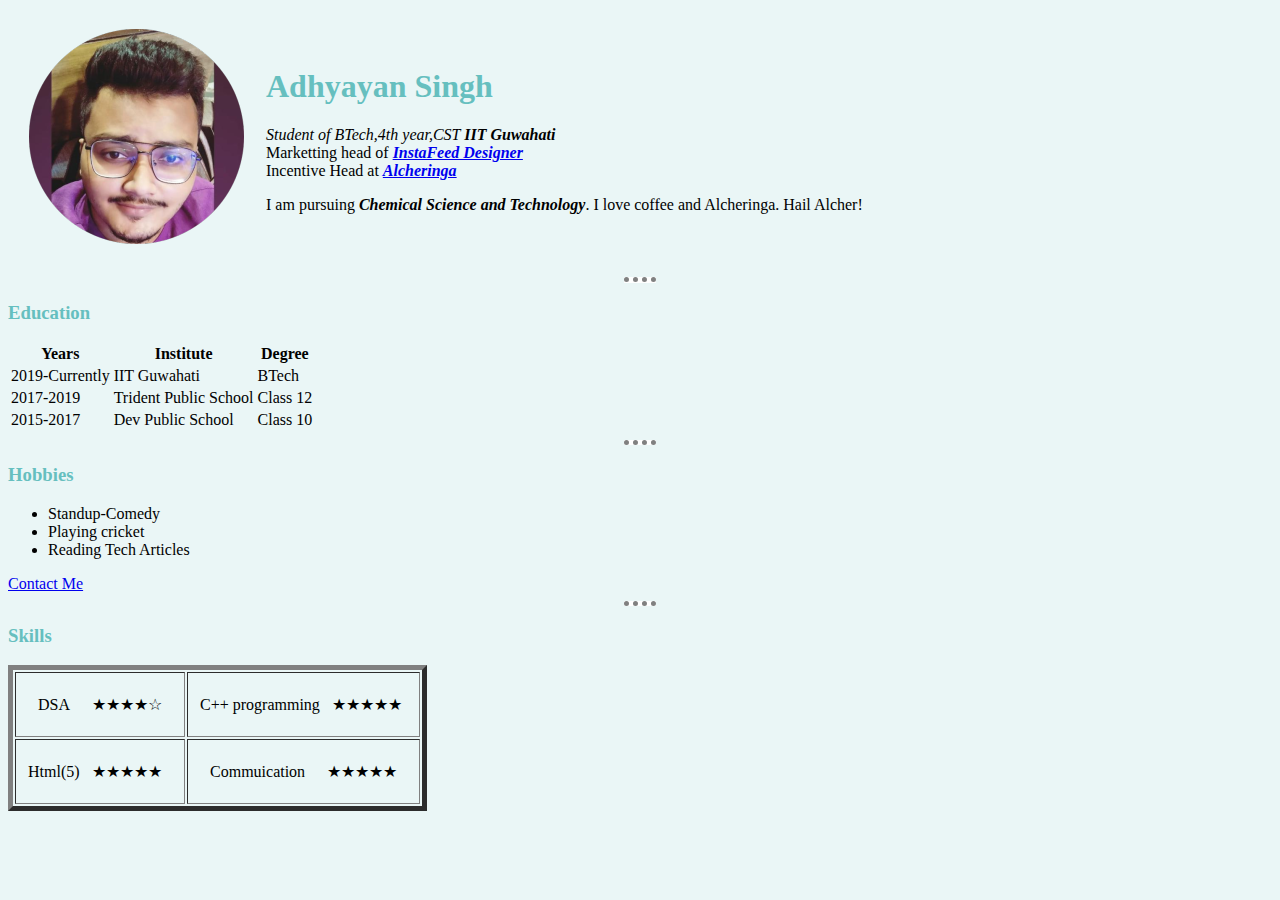
<file: index.html>
<!DOCTYPE html>
  <html lang="en" dir="ltr">

  <head>
    <meta charset="utf-8">
    <meta name="author" content="Adhyayan Singh">
    <title>♛Adhyayan's Personal Site</title>
    <link rel="stylesheet" href="css/styles.css">
  </head>

  <body>
    <table cellspacing=20>
      <tr>
        <td><img src="images/image4.png" alt="Adhyayan profile picture"></td>
        <td>
          <h1>Adhyayan Singh</h1>
          <p><em>Student of BTech,4th year,CST <strong>IIT Guwahati</strong></em><br>
            Marketting head of <em><strong><a href="https://www.instagram.com/instafeeddesigner/">InstaFeed Designer</a></strong></em><br>
            Incentive Head at <em><strong><a href="https://www.instagram.com/alcheringaiitg/">Alcheringa</a></strong></em></p>
          <p>I am pursuing <i><strong>Chemical Science and Technology</strong></i>. I love coffee and Alcheringa. Hail Alcher! </p>
        </td>
      </tr>
    </table>
    <hr size=3 noshade>
    <h3>Education</h3>
    <table>
      <thead>
        <tr>
          <th>Years</th>
          <th>Institute</th>
          <th>Degree</th>
        </tr>
      </thead>
      <tbody>
        <tr>
          <td>2019-Currently</td>
          <td>IIT Guwahati</td>
          <td>BTech</td>
        </tr>
        <tr>
          <td>2017-2019</td>
          <td> Trident Public School</td>
          <td>Class 12</td>
        </tr>
        <tr>
          <td>2015-2017</td>
          <td> Dev Public School</td>
          <td>Class 10</td>
        </tr>

      </tbody>
    </table>
    <hr noshade>
    <h3>Hobbies</h3>
    <ul>
      <li>Standup-Comedy</li>
      <li>Playing cricket</li>
      <li>Reading Tech Articles</li>
    </ul>
    <a href="contacts.html">Contact Me</a>
    <hr noshade>
    <h3>Skills</h3>
    <table border="5">
      <tr>
        <td>
          <table cellspacing=20>
            <tr>
              <td>DSA</td>
              <td>★★★★☆</td>
            </tr>
          </table>
        </td>
        <td>
          <table cellspacing=10>
            <tr>
              <td>C++ programming</td>
              <td>★★★★★</td>
            </tr>
          </table>
        </td>
      </tr>
      <tr>
        <td>
          <table cellspacing=10>
            <tr>
              <td>Html(5)</td>
              <td>★★★★★</td>
            </tr>
          </table>
        </td>
        <td>
          <table cellspacing=20>
            <tr>
              <td>Commuication</td>
              <td>★★★★★</td>
            </tr>
          </table>
        </td>
      </tr>
    </table>

  </body>

  </html>
</file>
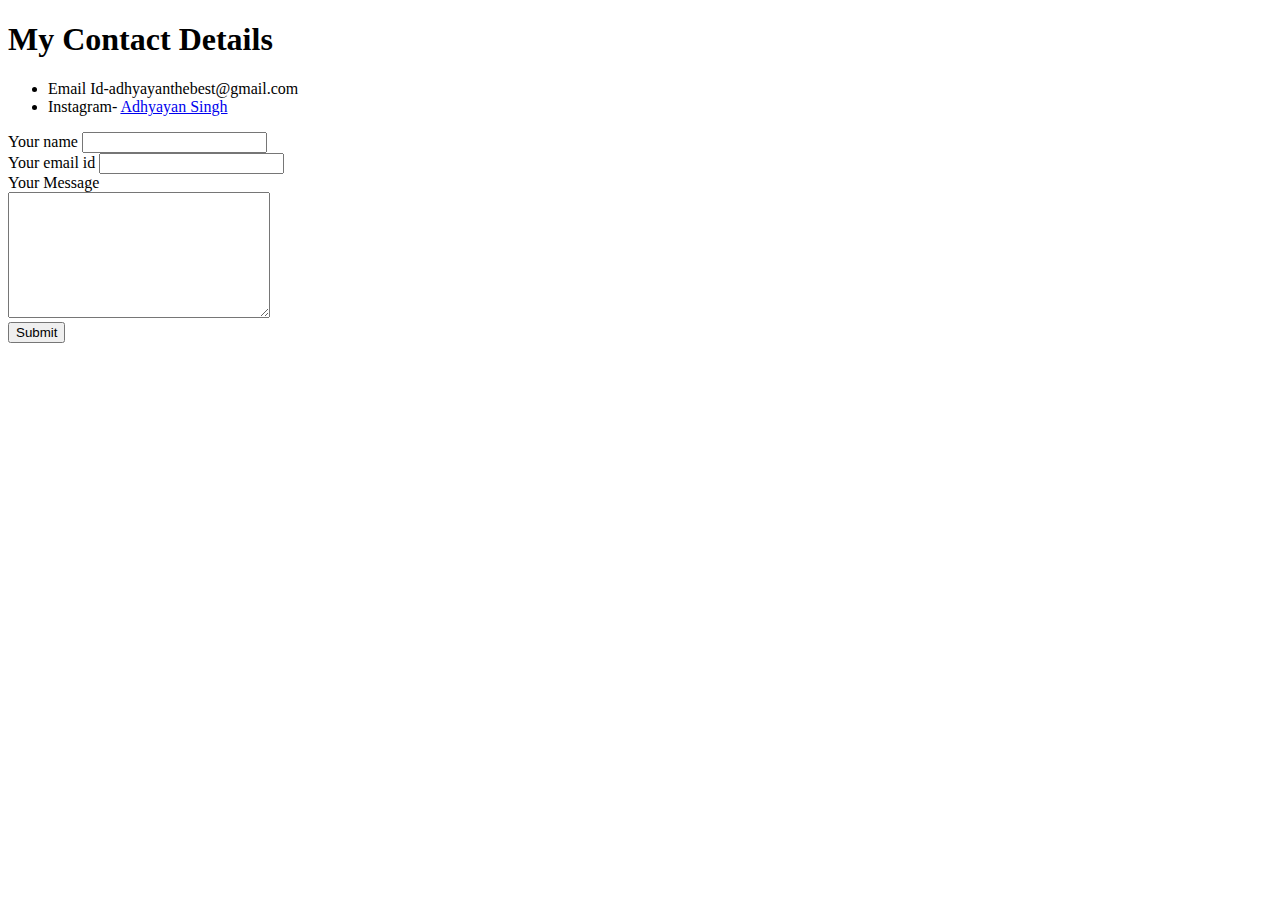
<file: contacts.html>
<!DOCTYPE html>
<html lang="en" dir="ltr">
  <head>
    <meta charset="utf-8">
    <title>My Contacts</title>
  </head>
  <body>
    <h1>My Contact Details</h1>
    <ul>
      <li>Email Id-adhyayanthebest@gmail.com</li>
      <li>Instagram- <a href="https://www.instagram.com/detox_eecated/">Adhyayan Singh</a></li>
    </ul>
    <form  action="mailto:adhyayanthebest@gmail.com" method="post" enctype="text/plain">
      <label>Your name</label>
      <input type="text" name="My Name" value="">
      <br>
      <label>Your email id</label>
      <input type="email" name="My mail id" value="" />
      <br>
      <label>Your Message</label><br>
      <textarea name="My Message" rows="8" cols="30"></textarea><br>
      <input type="submit" name="" >

    </form>
  </body>
</html>
</file>
<file: css/styles.css>
body {
  background-color: #EAF6F6;
}

hr {
  background-color: white;
  border-style: dotted none none;
  border-color: grey;
  border-width: 5px;
  width: 2.5%;
}
h1{
  color: #66BFBF;
 font-family: cursive;
}
h3{
  color: #66BFBF;
}
</file>
